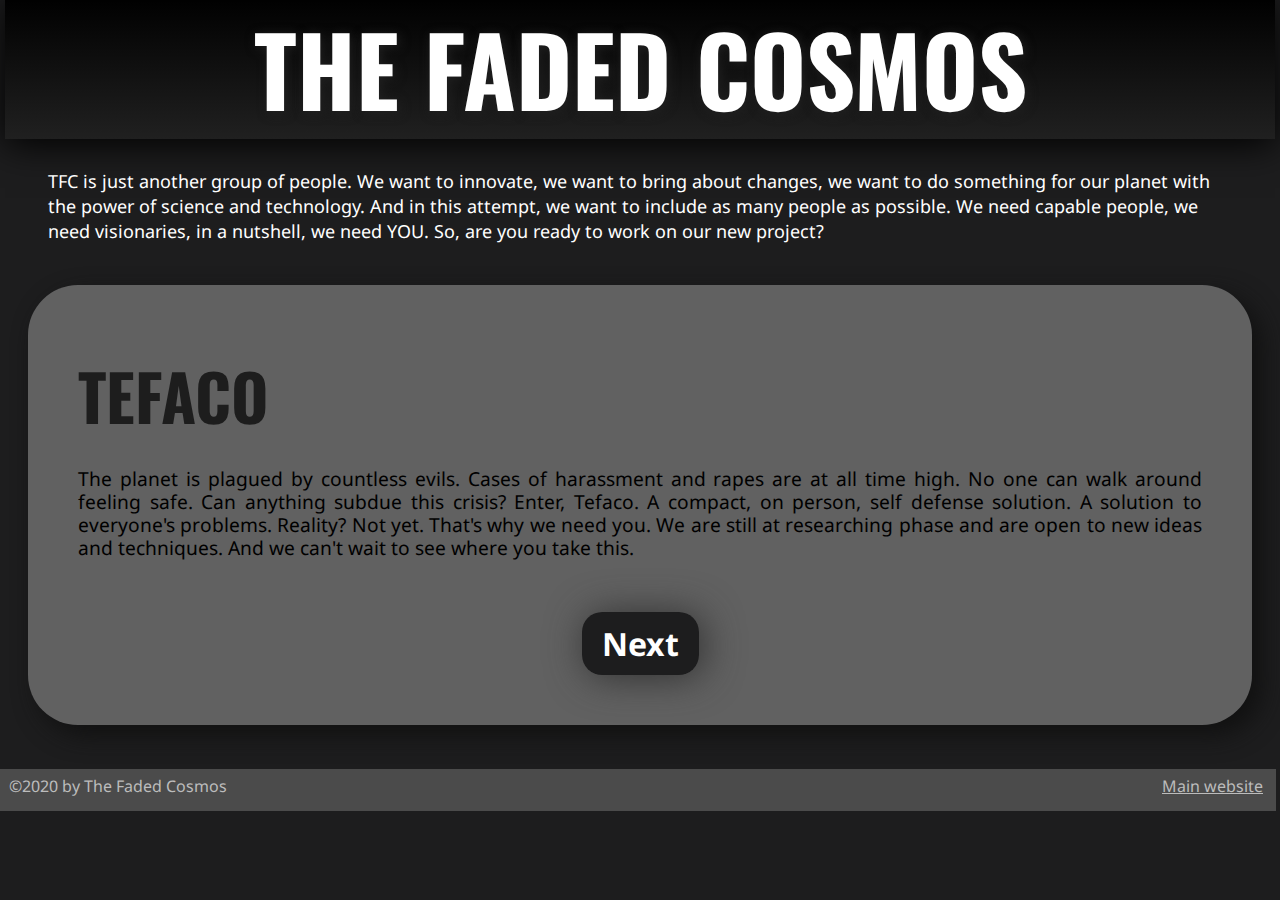
<file: index.html>
<!DOCTYPE html>
<html lang="en-US">
<head>
    <meta charset="utf-8">
    <meta http-equiv="X-UA-Compatible" content="IE=edge">
    <meta name="viewport" content="width=device-width, initial-scale=1">
	<meta property="og:title" content="The Faded Cosmos Recruitment" />
	<meta property="og:description" content="We, at the Faded Cosmos, have a simple goal. We want to make a difference. We want to bring about a change. And along the journey, we made a simple realization. We can't do it by ourselves. We need support. We need people, who can dedicate their time of day to the cause. We believe in you, in your vigour and zeal and look forward to you backing this revolution." />
	<meta property="og:image" content="tfc.png" />
    <link rel="icon" href="favicon.ico" type="image/x-icon"/>
    <link href="index.css" rel="stylesheet" type="text/css">
	<link href="https://fonts.googleapis.com/css?family=Noto+Sans|Oswald" rel="stylesheet">
<title>
  Recruitment
</title>
  </head>
<body>
<h1 class="header" id="header">The Faded Cosmos</h1>
<br>
    <p id="tfcp">TFC is just another group of people. We want to innovate, we want to bring about changes, we want to do something for our planet with the power of science and technology. And in this attempt, we want to include as many people as possible. We need capable people, we need visionaries, in a nutshell, we need YOU. So, are you ready to work on our new project?
    </p><br>
	<div id="tefaco">
    <h2>Tefaco</h2>
    <p id="tefacop">The planet is plagued by countless evils. Cases of harassment and rapes are at all time high. No one can walk around feeling safe. Can anything subdue this crisis? Enter, Tefaco. A compact, on person, self defense solution. A solution to everyone's problems. Reality? Not yet. That's why we need you. We are still at researching phase and are open to new ideas and techniques. And we can't wait to see where you take this. </p>
    <br><br>
    <center><a href="tnc.html" id="Next">Next</a></center>
	</div><br><br>
	<div id="footer">
  	<span>©2020 by The Faded Cosmos</span>
  	<span id="link"><a id="linkhome" href="https://fadedcosmos.wixsite.com/science">Main website</a></span></div>
</body>
</html>
</file>
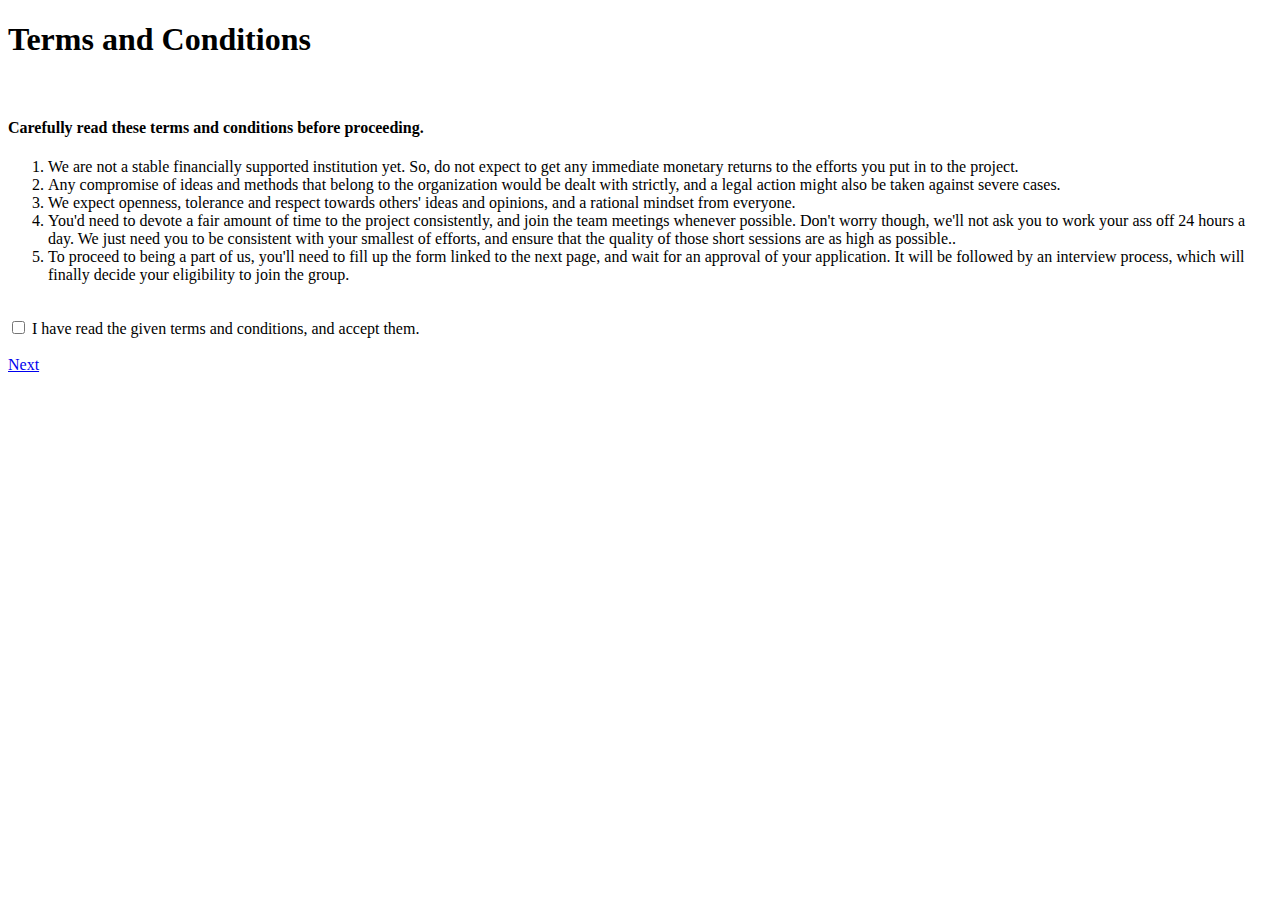
<file: tnc.html>
<!DOCTYPE html>
<html lang="en-US">
  <head>
    <meta charset="utf-8">
    <meta http-equiv="X-UA-Compatible" content="IE=edge">
    <meta name="viewport" content="width=device-width, initial-scale=1">
    <link rel="icon" href="favicon.ico" type="image/x-icon"/>
    <title>
      Terms and conditions
    </title>
    <script src="checkbox.js"></script> 
  </head>
  <body>
    <h1>Terms and Conditions</h1><br>
    <h4>Carefully read these terms and conditions before proceeding.</h4>
    <ol>
      <li>We are not a stable financially supported institution yet. So, do not expect to get any immediate monetary returns to the efforts you put in to the project. 
      <li>Any compromise of ideas and methods that belong to the organization would be dealt with strictly, and a legal action might also be taken against severe cases.
      <li>We expect openness, tolerance and respect towards others' ideas and opinions, and a rational mindset from everyone.
      <li>You'd need to devote a fair amount of time to the project consistently, and join the team meetings whenever possible. Don't worry though, we'll not ask you to work your ass off 24 hours a day. We just need you to be consistent with your smallest of efforts, and ensure that the quality of those short sessions are as high as possible..
      <li>To proceed to being a part of us, you'll need to fill up the form linked to the next page, and wait for an approval of your application. It will be followed by an interview process, which will finally decide your eligibility to join the group.
      
    </ol><br>
    <form>
      <input type="checkbox" id="checkbox" name="checkbox" value="checkbox" > I have read the given terms and conditions, and accept them.
    </form><br>
    <a href="https://docs.google.com/forms/d/e/1FAIpQLSd_UnoHHZRwou2jZGiGdOTzlK7S3PAor068tZcutirTikV4Zw/viewform?usp=sf_link" id="agreelink" onclick="return toggle()">Next</a>
  </body>
</html>
</file>
<file: index.css>
@charset "utf-8";
body {
    font-family: 'Noto Sans', sans-serif;
    background-color: rgba(29,29,30,1.00);
    padding-left: 20px;
    border-radius: 8;
    padding-right: 20px;
    margin-bottom: -2px;
}

h1, h2, h3, h4, h5, h6 {
    font-family: 'Oswald', sans-serif;
    text-transform: uppercase;
    font-size: 4em;
    color: rgba(29,29,29,1.00);
    -webkit-box-shadow: 0px 0px;
    box-shadow: 0px 0px;
}
#header {
    font-weight: bolder;
    font-size: 6em;
    text-align: center;
    text-shadow: 2px 2px 11px #212121;
    background-image: -webkit-linear-gradient(270deg,rgba(0,0,0,1.00) 0%,rgba(32,32,32,1.00) 100%);
    background-image: -moz-linear-gradient(270deg,rgba(0,0,0,1.00) 0%,rgba(32,32,32,1.00) 100%);
    background-image: -o-linear-gradient(270deg,rgba(0,0,0,1.00) 0%,rgba(32,32,32,1.00) 100%);
    background-image: linear-gradient(180deg,rgba(0,0,0,1.00) 0%,rgba(32,32,32,1.00) 100%);
    color: #FFFFFF;
    margin-top: -12px;
    margin-left: -23px;
    margin-right: -23px;
    margin-bottom: -10px;
    padding-left: 20px;
    padding-right: 20px;
    -webkit-box-shadow: 0px 5px 36px rgba(0,0,0,1.00);
    box-shadow: 0px 5px 36px rgba(0,0,0,1.00);
}

@media screen{
.header {
}
#tfcp {
    font-size: large;
    color: rgba(255,255,255,1.00);
    padding-left: 20px;
    padding-right: 20px;
    line-height: 1.4em;
}

 #tefaco {
    padding-left: 50px;
    border-radius: 50px;
    padding-right: 50px;
    background-color: rgba(121,121,121,0.74);
    padding-top: 10px;
    padding-bottom: 60px;
    border-collapse: collapse;
    -webkit-box-shadow: 10px 10px 24px rgba(17,17,17,1.00);
    box-shadow: 10px 10px 24px rgba(17,17,17,1.00);
}

#Next {
    padding-right: 20px;
    padding-top: 10px;
    padding-bottom: 10px;
    border-radius: 20px;
    padding-left: 20px;
    font-weight: bold;
    -webkit-box-shadow: 4px 2px 38px rgba(48,48,48,1.00);
    box-shadow: 4px 2px 38px rgba(48,48,48,1.00);
    font-size: 2em;
    border-collapse: collapse;
}
}

a:link {
 	color: white;
	text-decoration: none;
	background-color: rgba(29,29,30,1.00);
}

@keyframes bgcolor {
  from {background-color: rgba(29,29,30,1.00);}
  to {background-color: white;}
}

a:visited {
  	color: gray;
	text-decoration: none;
	background-color: rgba(29,29,30,1.00);
}

a:hover {
  	color: black;
	text-decoration: none;
	animation-name: bgcolor;
  	animation-duration: 1s;
	animation-fill-mode: forwards;
}

a:active {
    color: white;
    text-decoration: none;
    background-color: rgba(29,29,30,1.00);
    text-align: right;
}

#tefacop {
   	font-size: 1.2em;
    line-height: 1.2em;
	margin-top: -28px;
	text-align:justify; 
}
	
#footer {
    background-color: rgba(75,75,75,1.00);
    margin-left: -28px;
    margin-right: -24px;
    padding-bottom: 14px;
    padding-left: 9px;
    padding-top: 6px;
    color: rgba(188,188,188,1.00);
}

#link {
    float: right;
    padding-right: 3px;	
}
#linkhome {
    padding-right: 10px;
	
}
#linkhome:link {
 	color: rgba(188,188,188,1.00);
	text-decoration: underline;
	background-color: rgba(75,75,75,1.00);
}

#linkhome:visited {
  	color: gray;
	text-decoration: underline;
	background-color: rgba(75,75,75,1.00);
}

#linkhome:hover {
  	color: black;
	text-decoration: none;
	background-color: rgba(75,75,75,1.00);
}

#linkhome:active {
    color: white;
    text-decoration: none;
    background-color: rgba(75,75,75,1.00);
}
</file>
